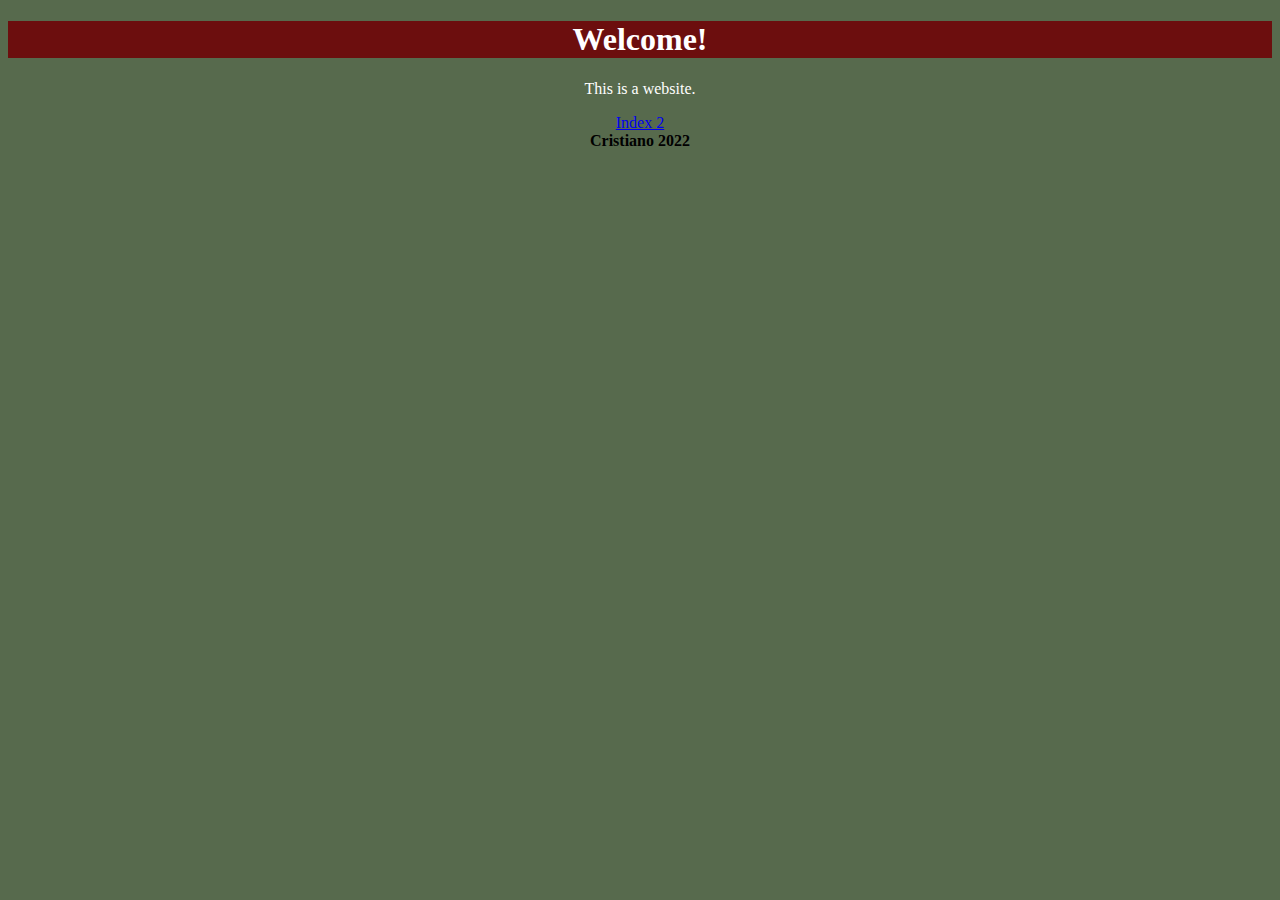
<file: index.html>
<!DOCTYPE html>
<!-- Cristiano | ICS2O-Unit1-04-HTML | Feb 25 2022 -->
<html lang="en-US">
  <head>
    <meta charset="utf-8">
    <meta name="description" content="Test site for ICS2O">
    <meta name="keywords" content="mths, ICS2O">
    <meta name="author" content="Cristiano Sellitto">
    <meta name="viewport" content="width=device-width, initial-scale=1.0">
    <link href="./css/style.css" rel="stylesheet" type="text/css"/>
    <title>My Website</title>
  </head>
  <header>
    <h1>
      Welcome!
    </h1>
  </header>
  <body>
    <p>
      This is a website.
    </p>
    <a href="./index2.html">Index 2</a>
  </body>
  <footer>
    <b>
      Cristiano 2022
    </b>
  </footer>
</html>
</file>
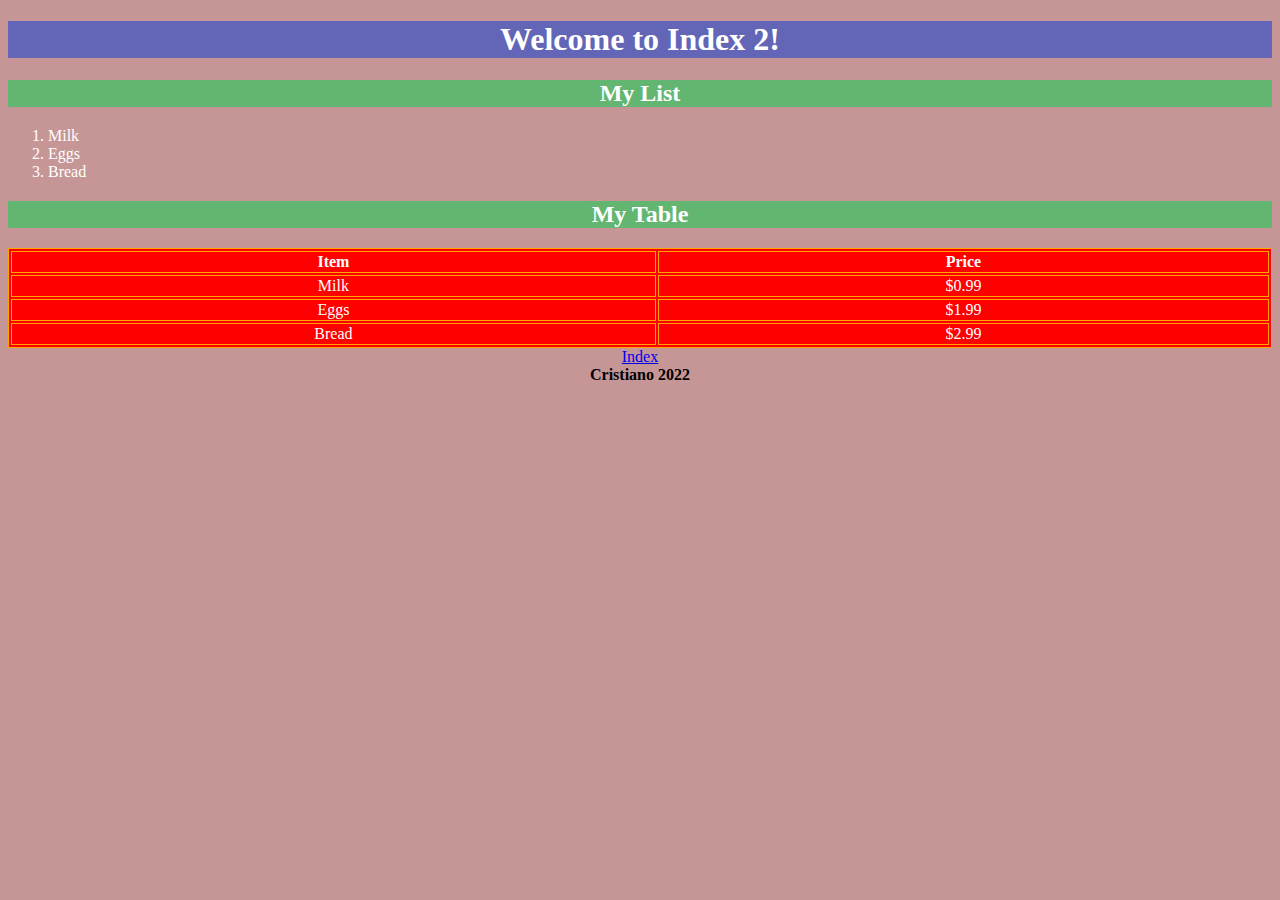
<file: index2.html>
<!DOCTYPE html>
<!-- Cristiano | ICS2O-Unit1-04-HTML | Feb 25 2022 -->
<html lang="en-US">
  <head>
    <meta charset="utf-8">
    <meta name="description" content="Test site for ICS2O">
    <meta name="keywords" content="mths, ICS2O">
    <meta name="author" content="Cristiano Sellitto">
    <meta name="viewport" content="width=device-width, initial-scale=1.0">
    <link href="./css/style2.css" rel="stylesheet" type="text/css"/>
    <title>My Website | Index 2</title>
  </head>
  <header>
    <h1>
      Welcome to Index 2!
    </h1>
  </header>
  <body>
    <h2>
      My List
    </h2>
    <ol>
      <li>
        Milk
      </li>
      <li>
        Eggs
      </li>
      <li>
        Bread
      </li>
    </ol>
    <h2>
      My Table
    </h2>
    <table style="width:100%">
      <tr>
        <th>Item</th>
        <th>Price</th>
      </tr>
      <tr>
        <td>Milk</td>
        <td>$0.99</td>
      </tr>
      <tr>
        <td>Eggs</td>
        <td>$1.99</td>
      </tr>
      <tr>
        <td>Bread</td>
        <td>$2.99</td>
      </tr>
    </table>
    <a href="./">Index</a>
  </body>
  <footer>
    <b>
      Cristiano 2022
    </b>
  </footer>
</html>
</file>
<file: css/style.css>
/* Cristiano | ICS2O-Unit1-04-HTML | Feb 25 2022 */

header {
  background-color: #6c0e0e;
  color: #fff;
  text-align: center;
}

body {
  background-color: #576a4d;
  color: #fff;
  text-align: center;
}

footer {
  color: #000;
  text-align: center;
}
</file>
<file: css/style2.css>
/* Cristiano | ICS2O-Unit1-04-HTML | Feb 25 2022 */

header {
  background-color: #6366b6;
  color: #fff;
  text-align: center;
}

table,
th,
td {
  border: 1px solid orange;
  background-color: red;
}

h2 {
  background-color: #63b671;
  color: #fff;
  text-align: center;
}

ol {
  color: #fff;
  text-align: left;
}

body {
  background-color: #c69595;
  color: #fff;
  text-align: center;
}

footer {
  color: #000;
  text-align: center;
}
</file>
